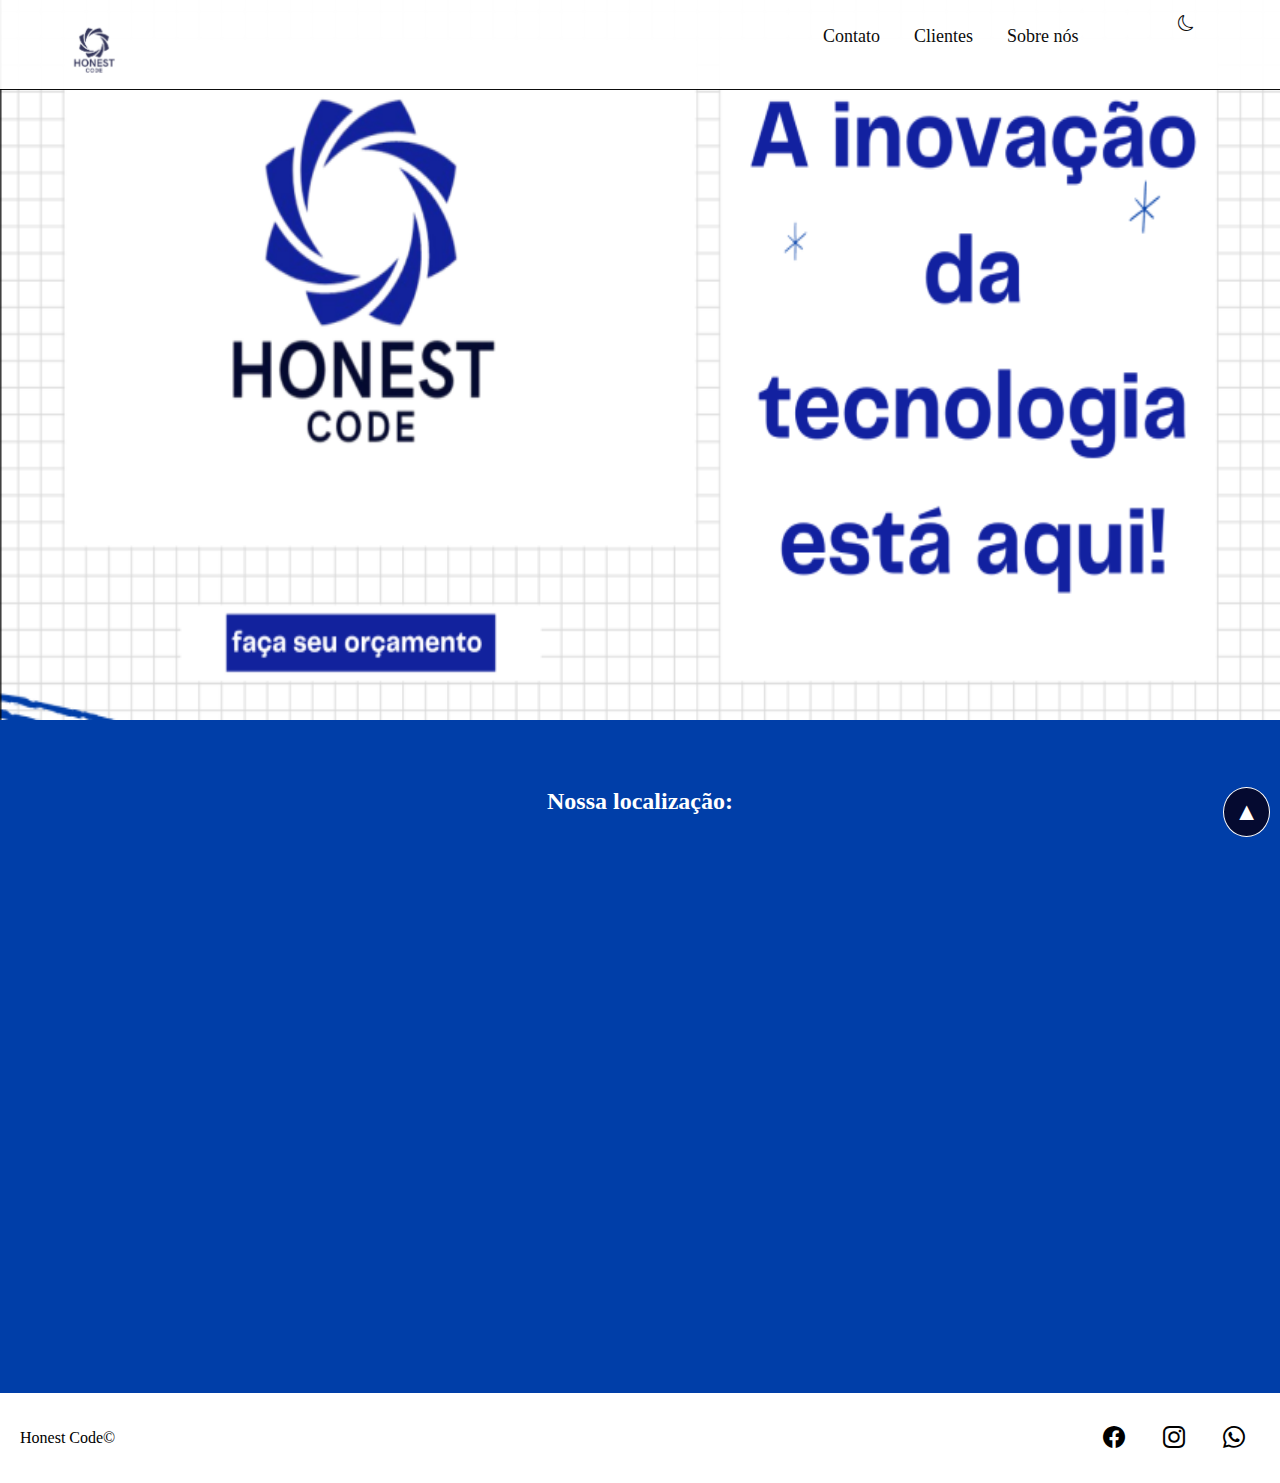
<file: index.html>
<!DOCTYPE html>
<html lang="pt-br">

<head>
    <meta charset="UTF-8">
    <meta name="viewport" content="width=device-width, initial-scale=1.0">
    <link rel="stylesheet" href="./css/style.css">
    <link rel="stylesheet" href="https://cdn.jsdelivr.net/npm/bootstrap-icons@1.11.3/font/bootstrap-icons.min.css">
    <title>Honest</title>
</head>

<body id="tudo">
    <header>
        <nav>
            <ul id="menu">

                <li><a class="cucuruto" href="#copy">Contato</a></li>
                <li><a class="cucuruto" href="sobre.html">Clientes</a></li>
                <li><a class="cucuruto" href="./sobre.html">Sobre nós</a></li>
                
            </ul>
            <i id="xicon" class="bi bi-x"  onclick="menu()"></i>
            <i class="bi bi-list" id="hamburger-icon" onclick="menu()"></i>
            <i class="bi dianoite bi-moon" onclick="toggleIconsIndex()" id="moon-icon" style="cursor: pointer;"></i>
            <i class="bi dianoite bi-sun" onclick="toggleIconsIndex()" id="sun-icon" style="cursor: pointer;"></i>
        </nav>
        <img src="./img/Honest-dark.png" alt="logoo" id="logodark" onclick="location.href='index.html'">
        <img src="./img/Honest.png" alt="Logo" id="logo" onclick="location.href='index.html'">
    </header>

    <main style="position: relative;">
        <img src="./img/introdution.png" alt="introdution" id="introdution">
    
           
        </div>

        <h2 id="h21">Nossa localização:</h2>
        <p id="paulista">
        <p>
            <iframe id="maps" class="hidden" 
                src="https://www.google.com/maps/embed?pb=!1m18!1m12!1m3!1d3657.1163203612027!2d-46.65517402542192!3d-23.56426546169739!2m3!1f0!2f0!3f0!3m2!1i1024!2i768!4f13.1!3m3!1m2!1s0x94ce59c7de86a67f%3A0xcffdd12abf726de4!2sAv.%20Paulista%2C%201114%20-%20Bela%20Vista%2C%20S%C3%A3o%20Paulo%20-%20SP%2C%2001310-100!5e0!3m2!1spt-BR!2sbr!4v1732057836445!5m2!1spt-BR!2sbr"
                width=" 70%"  height="450" style="border:2px solid;margin: 3% 15% 5% ;" allowfullscreen="" loading="lazy"
                referrerpolicy="no-referrer-when-downgrade"></iframe>

    </main>

    <footer>
        <p id="copy">Honest Code©</p>
        <div class="social">
            <a href="https://www.facebook.com/profile.php?id=61568760537665">
                <i class="bi bi-facebook"></i>
            </a>
            
            <a href="https://www.instagram.com/honestinterprise/">
                <i class="bi bi-instagram"></i>
            </a>
            <a
                href="https://api.whatsapp.com/send?phone=5511971590602&text=Ol%C3%A1%20gostaria%20de%20ver%20o%20card%C3%A1pio?">
                <i class="bi bi-whatsapp"></i>
            </a>
        </div>
        <a href="#" class="voltaraotopo">&#9650</a>
  
    </footer>


    <script src="./js/script.js"></script>
</body>

</html>
</file>
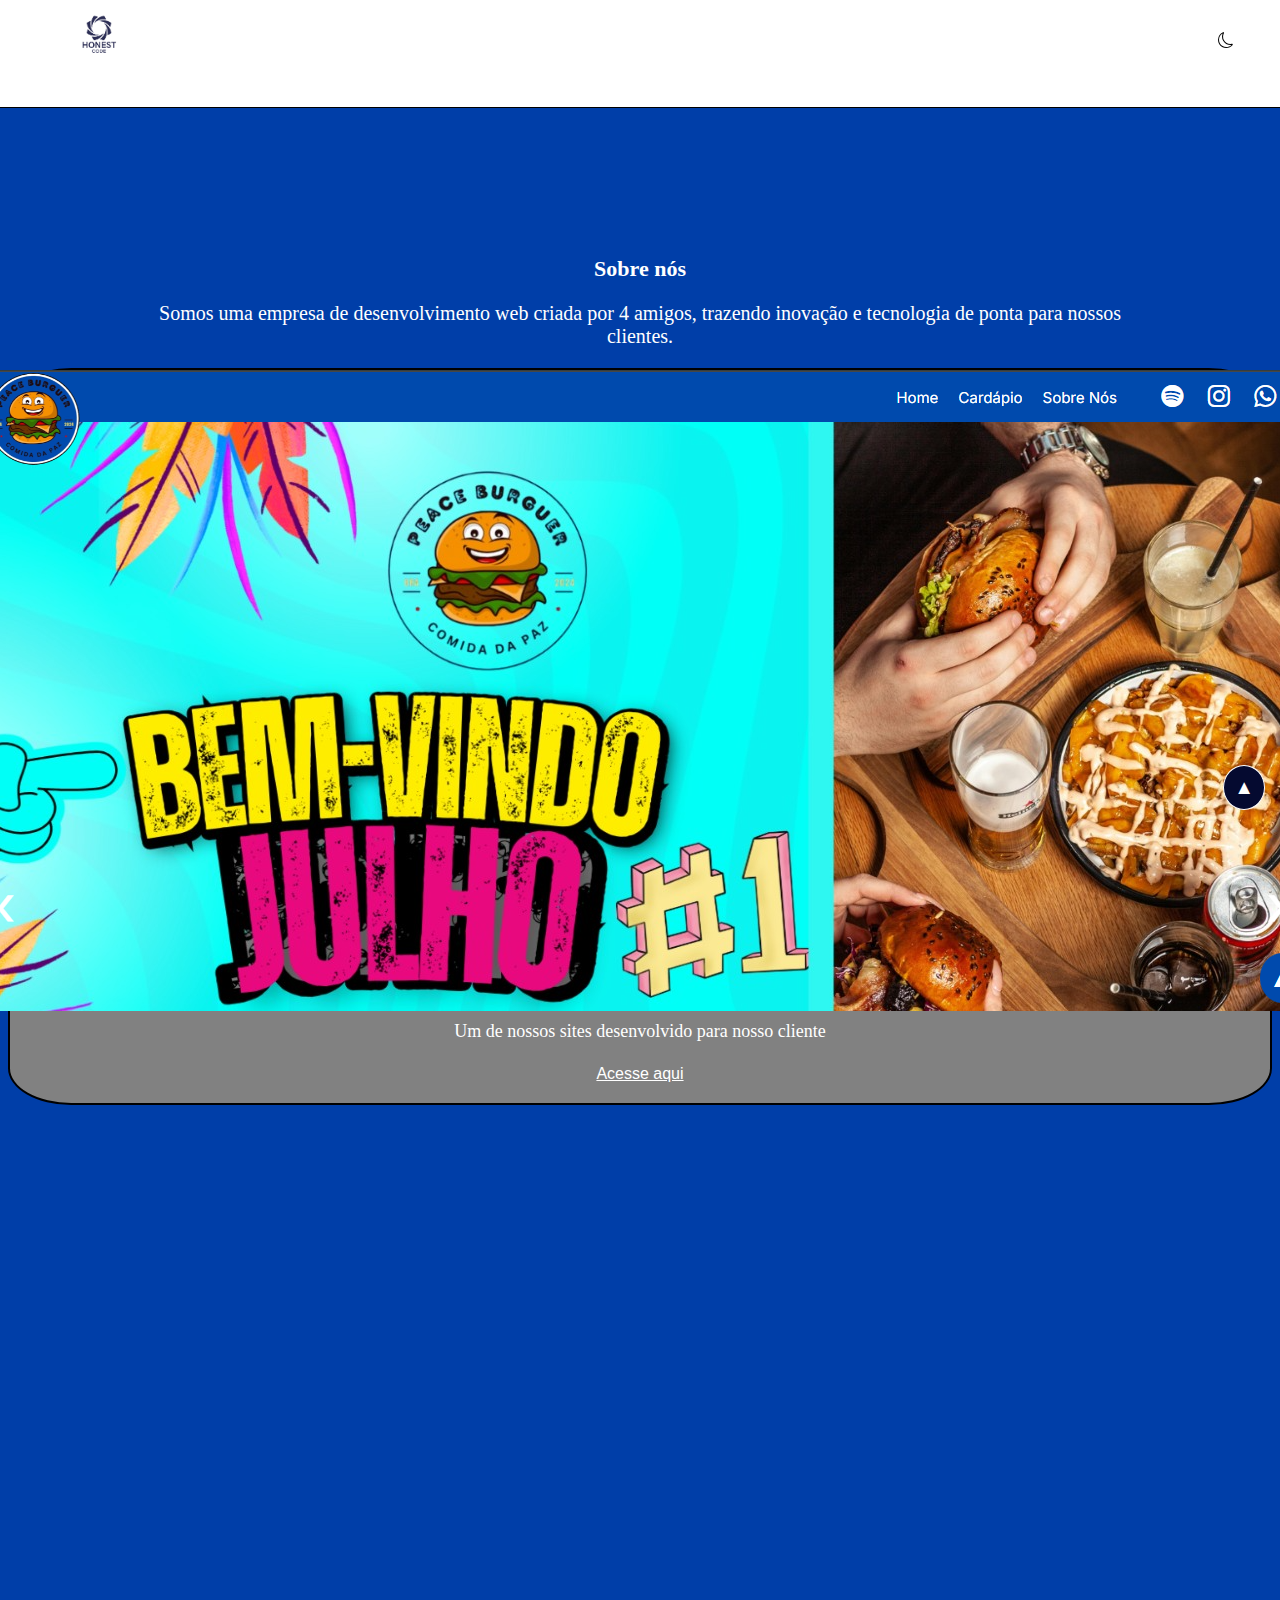
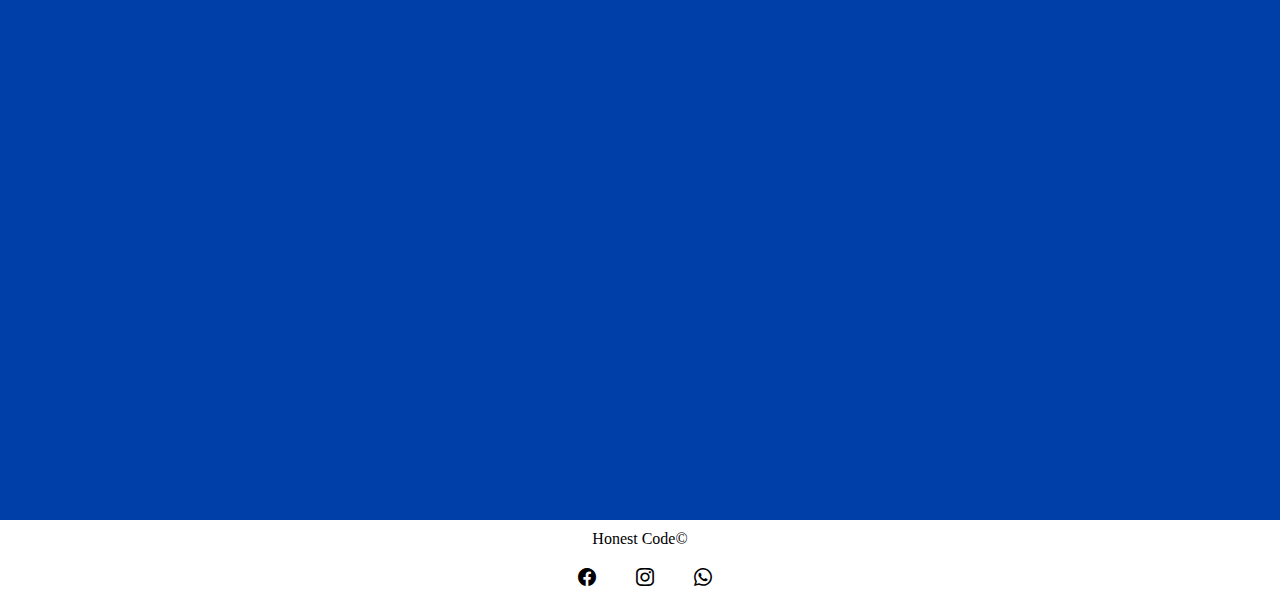
<file: sobre.html>
<!DOCTYPE html>
<html lang="pt-br">

<head>
    <meta charset="UTF-8">
    <meta name="viewport" content="width=device-width, initial-scale=1.0">
    <link rel="stylesheet" href="./css/sobre.css">
    <link rel="stylesheet" href="https://cdn.jsdelivr.net/npm/bootstrap-icons@1.11.3/font/bootstrap-icons.min.css">
    <title>Sobre</title>
</head>

<body id="corpo">
    <header>
        <nav>
            <ul>
                <li><a id="voltarb" href="./index.html">Voltar</a></li>
                <i class="bi-moon" onclick="toggleIconsIndex()" id="moon-icon" style="cursor: pointer;"></i>
                <i class="bi-sun" onclick="toggleIconsIndex()" id="sun-icon" style="cursor: pointer;"></i>
            </ul>
        </nav>
        <img src="./img/Honest-dark.png" alt="logoo" id="logodark" onclick="location.href='index.html'">
        <img src="./img/Honest.png" alt="Logo" id="logo" onclick="location.href='index.html'">
    </header>

    <main>
        <div id="sobre">
            <h1 id="sn">Sobre nós</h1>
            <div id="content">
                <p id="text">Somos uma empresa de desenvolvimento web criada por 4 amigos, trazendo inovação e
                    tecnologia de ponta para nossos clientes.</p>
                <div id="card">
                    <img id="myImage" src="./img/pb.png" alt="Imagem">
                    <p id="seil">Um de nossos sites desenvolvido para nosso cliente</p>
                    <a id="link-site" href="https://paulocastro24.github.io/PeaceBurguer/" target="_blank">Acesse aqui</a>

                </div>
            </div>
        </div>
        <div id="icons-ide">
            <div class="item hidden">
                <img src="./img/ide-icons/html-icon.png" class="icons" alt="aspi">
                <div class="textos">
                    <h2>HTML 5</h2>
                    <p>Linguagem de marcação de hipertexto utilizada para fazer a estrutura base do site</p>
                </div>
            </div>
            <div class="item hidden">
                <img src="./img/ide-icons/css-icon.png" class="icons" alt="aspi">
                <div class="textos">
                    <h2>CSS 3</h2>
                    <p>Linguagem de estilização para aparência visual do site</p>
                </div>
            </div>
            <div class="item hidden">
                <img src="./img/ide-icons/js-icon.png" class="icons" alt="aspi">
                <div class="textos">
                    <h2>Javascript</h2>
                    <p>Linguagem de programação para criar interatividade e manipular conteúdos em páginas web.</p>
                </div>
            </div>
            <div class="item hidden">
                <img src="./img/ide-icons/aspi-icon.png" class="icons" alt="aspi">
                <div class="textos">
                    <h2>ASPI.NET core</h2>
                    <p>Framework de desenvolvimento web da Microsoft, rápido e multiplataforma, para criar aplicações e
                        APIs.</p>
                </div>
            </div>
            <div class="item hidden">
                <img src="./img/ide-icons/mysql-icon.png" class="icons" alt="aspi">
                <div class="textos">
                    <h2>MySQL Workbench</h2>
                    <p>Ferramenta gráfica para administrar e gerenciar bancos de dados MySQL.</p>
                </div>
            </div>
            
   
        </div>

    </main>


    <footer>
        <p id="copy">Honest Code©</p>
        <div class="social">
            <a href="https://www.facebook.com/profile.php?id=61568760537665">
                <i class="bi bi-facebook"></i>
            </a>
            <a href="https://www.instagram.com/honestinterprise/">
                <i class="bi bi-instagram"></i>
            </a>
            <a
                href="https://api.whatsapp.com/send?phone=5511971590602&text=Ol%C3%A1%20gostaria%20de%20ver%20o%20card%C3%A1pio?">
                <i class="bi bi-whatsapp"></i>
            </a>
        </div>
        <a href="#" class="voltaraotopo">&#9650</a>
    </footer>

    <script src="./js/sobre.js"></script>
</body>

</html>
</file>
<file: css/style.css>
:root {
    --color-lightblue: #003ea8;
    --color-darkblue: #050a30;
    --color-royalblue: #2b2d54;
    --color-blue: #12229d;
    --color-navyblue: #1221a0;
    --color-ligthgreen: #0ad451;
    --color-green: #12ba15;
    --color-purple: #d407bc;
    --color-yellow: #b3b61c;
    --color-white: #ffffff;
    --color-gray: #818181;
    --color-black: #000000;
    --color-red:#ff0404;
}

@keyframes menu{
    from{
        margin-left:100%;
        opacity: 0;
    }
    to{
        margin-left: 60%;
        opacity: 1;

    }
}

@keyframes appear{
    
    from{
        opacity: 0;
        scale: 0.1;
    }
    to {
        opacity: 1;
        scale: 1;
    }
}

@keyframes xappear{
    from{
        margin-left:110%;
    }
    to{
        margin-left: 92%;
    }
}

html,
body {
    margin: 0;
    padding: 0;
    width: 100%;
    background-color: var(--color-lightblue);
    scroll-behavior: smooth;
}


*,
*::before,
*::after {
    box-sizing: border-box;
}

header {
    position: fixed;
    margin: 0;
    top: 0;
    width: 100%;
    background-color: var(--color-white);
    height: 10vh;
    border-bottom: 1px solid;
    opacity: 95%;
    z-index: 1;
}



header img {
    width: 60px;
    margin-left: 5%;
    position: fixed;
    bottom: 91%;
    cursor: pointer;
}

#logodark {
    display: none;
}


.bi-moon {
    color: var(--color-black);
    margin-left: 92%;
    position: relative;
    bottom: 3.5vh; 
}

.bi-sun {
    display: none;
    color: var(--color-yellow);
    margin-left: 92%;
    position: relative;
    bottom: 3.5vh; 
}


#hamburger-icon {
    display: none;
    font-size: 30px;
    z-index: 1050;
    position: absolute;
    top: 2vh;
    right: 5%;
}

#xicon{
    display: none;
}


header li a:hover{
    border: #000000 solid 2px ;
    border-top: 0;
    border-left:0;
    border-right:0;
}







/* Menu */

#menu {
    list-style: none;
    display: inline;
    margin-left: 60%;
}

/* Estilos para os itens do menu */
#menu li {
    cursor: pointer;
    margin-inline: 10px;
    display: inline-block;
    margin-top: 2%;
    padding-inline: 5px;
    font-size: 18px ;
    z-index: 1;
}
#menu li a{
    text-decoration: none;
    list-style: none; 
    color: var(--color-black);
}

#menu li:hover {
    transform: translateY(-3px) scale(1.05);
    transition: 0.5s ease;
}

#introdution {
    width: 100%;
    height: 80vh;
}

#btn {
    opacity: 0%;
    bottom: 61%;
}

h1 {
    color: var(--color-white);
    text-align: center;
    margin-bottom: 20px;

}

#content {
    display: flex;
    align-items: center;
    justify-content: center;
    width: 100%;
}

#h21 {
    text-align: center;
    color: rgb(255, 255, 255);
    margin: 5% 0 1% 0;
}

#paulista {
    text-align: center;
    color: white;
    margin: 2% 0 0 0;
    font-size: 30px;
}





.hidden {
    opacity: 0;
    transition: .8s all;
    filter: blur(15px);
    scale: .5;

}
.show {
    opacity: 1;
    transform: scale(1.02);
    filter: blur(0px);
    scale: 1;
}






footer {
    width: 100%;
    height: 10vh;   
    background-color: var(--color-white);
    display: flex; 
    justify-content: space-between;
    align-items: center;
    padding: 10px 20px;
    margin-top: -20px; 
}

#copy {
    color: var(--color-black);
    margin: 0;
}

.social {
    display: flex;
    justify-content: flex-end;
}

.social a {
    color: var(--color-black);
    font-size: 22px;
    transition: 0.5s ease;
    margin-left: 5%;
    padding-inline: 15px;
}

.social a:hover {
    transform: translateY(-3px) scale(1.10);
}

.bi-facebook:hover {
    color: var(--color-lightblue);
}

.bi-instagram:hover {
    color: var(--color-purple);
}

.bi-whatsapp:hover {
    color: var(--color-green);
}




.voltaraotopo {
    border: 1px white solid;
    text-decoration: none;
    color: white;
    background-color: var(--color-darkblue);
    padding: 10px;
    position: fixed;
    right: 10px;
    bottom: 7%;
    font-size: 25px;
    border-radius: 50%;
}

@media (max-width: 500px) {

    .bi-moon{
        top: 2.5vh;
    }
    
    .bi-sun{
        top: 2.5vh;
    }

    #xicon{
        position: relative;
        display: none;
        color: var(--color-white); 
        font-size: 40px;
        margin-left: 92%;
        z-index: 1;
        animation: xappear 0.5s normal;
    }

    #xicon:hover{
        color: var(--color-red);
        border-radius: 50%;
    }

    #menu {
        display: none;
        color: var(--color-black);
        margin-left: 60%;
        border-radius:0  0 0  12%;
        animation: menu 0.5s linear;
        width: 40%;
        text-align: center;
        height: 36vh;
        background-color: var(--color-black);
        position: absolute;
        top: -2.5vh;
        padding-top: 10px;
        z-index: 1;
    }

    #menu li {
        display: block;
        margin: 25px -15px;
        width: 100%;
        color: var(--color-white);
        /* Cor do texto para branco */
        font-size: 18px;
    }

    #menu li a{
        color: var(--color-white);

    }

    #hamburger-icon {
        display: block;
        cursor: pointer;
        position: absolute;
        top: 2vh;
        right: 5%;
    }



    #voltar {
        margin-left: 65%;
    }

    .dianoite {
        margin-left: 82%;
    }

    header {
        height: 12vh;
        padding: 5px;
        opacity: 100%;
    }

    header ul {
        margin-left: 0;
        display: block;
        text-align: center;
    }

    header li {
        display: inline-block;
        margin: 5px;
        padding: 5px;
    }

    header img {
        width: 50px;
        position: absolute;
        top: 10px;
        left: 10px;
    }

    #sobre{
        margin-top: 20vh;
    }

    #btn {
        width: 22%;
        height: 3vh;
        margin-left: 17%;
        font-size: 14px;
        bottom: 63%;
        z-index: 999;
        opacity: 0%;
    }

    #introdution {
        width: 100%;
        margin-top: 12vh;
        height: auto;
    }

    h1 {
        font-size: 22px;
    }

    #card{
        height: 65%;
    }

    #h21 {
        font-size: 16px;
    }

    #paulista {
        font-size: 20px;
    }

    iframe#maps {
        width: 70%;
        height: 300px;
        margin: 10% 5%;
    }

    footer {
        height: auto;
        padding: 10px;
        flex-direction: column;
        align-items: center;
        margin-top: 101px;
    }


    #copy {
        text-align: center;
        margin-bottom: 10px;
    }

    .social {
        justify-content: center;
        margin-top: 10px;
    }

    .social a {
        font-size: 18px;
        margin-left: 10px;
    }

    .voltaraotopo {
        font-size: 20px;
        right: 15px;
        bottom: 10%;
    }

}
</file>
<file: css/sobre.css>
:root {
    --color-lightblue: #003ea8;
    --color-darkblue: #050a30;
    --color-royalblue: #2b2d54;
    --color-blue: #12229d;
    --color-navyblue: #1221a0;
    --color-ligthgreen: #0ad451;
    --color-green: #12ba15;
    --color-purple: #d407bc;
    --color-yellow: #b3b61c;
    --color-white: #ffffff;
    --color-gray: #818181;
    --color-black: #000000;
}

@keyframes appear{
    from{
        opacity: 01;
        scale: 0.1;
    }
    to {
        opacity: 1;
        scale: 1;
    }

}

@keyframes leftright{
    0%{
        transform: translateX(-150%);
    } 
    100% {
        transform: translateX(0);
        opacity: 1;
    }

}

html,
body {
    margin: 0;
    padding: 0;
    width: 100%;
    background-color: var(--color-lightblue);
    scroll-behavior: smooth;
}


*,
*::before,
*::after {
    box-sizing: border-box;
}

header {
    position: fixed;
    margin: 0;
    top: 0;
    width: 100%;
    background-color: var(--color-white);
    height: 10vh;
    border-bottom: 1px solid;
    z-index: 5;
    opacity: 95%;
}

header ul {
    list-style: none;
    color: var(--color-black);
    display: inline;
    margin-left: 60%;
}   


#voltarb{
   margin-left: 1600px;
   
}

header li {
    margin-inline: 10px;
    display: inline-block;
    margin-top: 2%;
    padding-inline: 5px;
    border-radius: 10%;
    cursor: pointer;
}

header li:hover {
    transform: translateY(-3px);
    transition: 0.5s ease;
}
header li a:hover{
    border: #000000 solid 2px ;
    border-top: 0;
    border-left:0;
    border-right:0;
}


header li a {
    text-decoration: none;
    list-style: none;
    color: var(--color-black);
}

header img {
    width: 60px;
    margin-left: 5%;
    position: fixed;
    bottom: 91%;
    cursor: pointer;
}

#logodark {
    display: none;
}


.bi-moon {
    color: var(--color-black);
    margin-left: 92%;
    position: relative;
    bottom: 3vh; 
}

.bi-sun {
    display: none;
    color: var(--color-yellow);
    margin-left: 92%;
    position: relative;
    bottom: 3vh; 
}


#hamburger-icon {
    display: none;
    /* Escondido por padrão */
    font-size: 30px;
    color: var(--color-black);
    /* Cor do ícone do hambúrguer */
    z-index: 1050;
    /* Garante que o ícone fique acima de outros elementos */
    position: absolute;
    top: 2vh;
    right: 5%;
    /* Coloca o ícone à direita */
}

/* Menu */
#menu {
    list-style: none;
    color: var(--color-black);
    margin-left: 60%;
    border-radius: 12%;
}

/* Estilos para os itens do menu */
#menu li {
    background-color: var(--color-black);
    margin-inline: 10px;

    border-radius: 18%;
    color: var(--color-white);

    cursor: pointer;
    font-size: 18px;
}

#menu li:hover {
    transform: translateY(-3px) scale(1.05);
    transition: 0.5s ease;
}



.hidden {
    opacity: 0;
    transition: .8s all;
    filter: blur(15px);

}
.show {
    opacity: 1;
    transform: scale(1.02);
    filter: blur(0px);
}






h1 {
    color: var(--color-white);
    text-align: center;
    margin-bottom: 20px;

}

#content {
    display: flex;
    flex-direction: column; 
    align-items: center;
    justify-content: center;
    width: 100%;
}


#h21 {
    text-align: center;
    color: gray;
    margin: 5% 0 1% 0;
}

#sobre {
    margin-top: 7%;
}

#text {
    color: var(--color-white);
    font-size: 20px;
    text-align: center; 
    margin: 0 20px 20px 20px; 
    max-width: 80%;
}

#link-site {
    color: var(--color-white);
    text-decoration: underline;
    display: block;
    text-align: center;
    margin-top: 5px;
    font-size: 16px;
}



#card {
    background-color: var(--color-gray);
    width: 140.5vh; 
    height: auto;
    border: 2px solid;
    border-radius: 5%;
    display: flex;
    flex-direction: column;
    align-items: center;
    justify-content: center;
}

#icons-ide {
    padding: 7% 10% 5%;
    display: flex;
    flex-direction: column;
    gap: 60px;
}

.item {
    display: flex;
    align-items: center;
    gap: 20px;
    /* Espaço entre a imagem e o texto */
}

.textos {
    color: var(--color-white);
    display: flex;
    flex-direction: column;
    /* Faz o título ficar em cima do parágrafo */
}

.icons {
    width: 13%;

}




#seil {
    color: var(--color-white);
    margin-top: 10px;
    font-size: 18px;
    text-align: center;
}



footer {
    width: 100%;
    height: 10vh;   
    background-color: var(--color-white);
    display: flex; 
    justify-content: space-between;
    align-items: center;
    padding: 10px 20px;
    margin-top: -20px; 
}

#copy {
    color: var(--color-black);
    margin: 0;
    
}

.social {
    display: flex;
    justify-content: flex-end;
}

.social a {
    color: var(--color-black);
    font-size: 22px;
    transition: 0.5s ease;
    margin-left: 5%;
    padding-inline: 15px;
}
 
.social a:hover {
    transform: translateY(-2px) scale(1.10);
}

.bi-facebook :hover {
    color: var(--color-lightblue);
}

.bi-instagram:hover {
    color: var(--color-purple);
}

.bi-whatsapp:hover {
    color: var(--color-green);
}

#link-site{
    font-family: 'Franklin Gothic Medium', 'Arial Narrow', Arial, sans-serif;
    margin-bottom: 20px;
    
}


.voltaraotopo {
    border: 1px white solid;
    text-decoration: none;
    color: white;
    background-color: var(--color-darkblue);
    padding: 10px;
    position: fixed;
    right: 10px;
    bottom: 7%;
    font-size: 25px;
    border-radius: 50%;
}

@media (max-width: 500px) {

    .bi-moon{
        top: -4.5vh;
    }
    
    .bi-sun{
        top: -4.5vh;
    }


    #menu {
        display: none;
        width: 40%;
        text-align: center;
        background-color: var(--color-blue);
        position: absolute;
        top: 10vh;
        margin-right: 20%;
        left: 0;
        padding-top: 10px;
        z-index: 1000;
    }
    
   #voltarb{
    margin-left: 300px;
    
   }
        
    }

    #menu li {
        display: block;
        margin: 10px 0;
        width: 100%;
        color: var(--color-white);
        /* Cor do texto para branco */
        font-size: 18px;
    }

    #hamburger-icon {
        display: block;
        position: absolute;
        top: 2vh;
        right: 5%;
    }

    .menu-open #menu {
        display: block;
    }

    .menu-open #menu li {
        color: var(--color-white);
    }


    #voltar {
        margin-left: 65%;
    }

    .dianoite {
        margin-left: 82%;
    }

    header {
        height: 12vh;
        padding: 5px;
        opacity: 100%;
    }

    header ul {
        margin-left: 0;
        display: block;
        text-align: center;
    }

    header li {
        display: inline-block;
        margin: 5px;
        padding: 5px;
    }

    header img {
        width: 50px;
        position: absolute;
        top: 10px;
        left: 10px;
    }

    #sobre{
        margin-top: 20%;
    }

    h1 {
        font-size: 22px;
    }

    #card{
        height: 65%;
    }

    #h21 {
        font-size: 16px;
    }

    footer {
        height: auto;
        padding: 10px;
        flex-direction: column;
        align-items: center;
    }


    #copy {
        text-align: center;
        margin-bottom: 10px;
    }

    .social {
        justify-content: center;
        margin-top: 10px;
    }

    .social a {
        font-size: 18px;
        margin-left: 10px;
    }

    .voltaraotopo {
        font-size: 20px;
        right: 15px;
        bottom: 10%;
    }
    #sn{
        margin-top: 15vh;
    }
</file>
